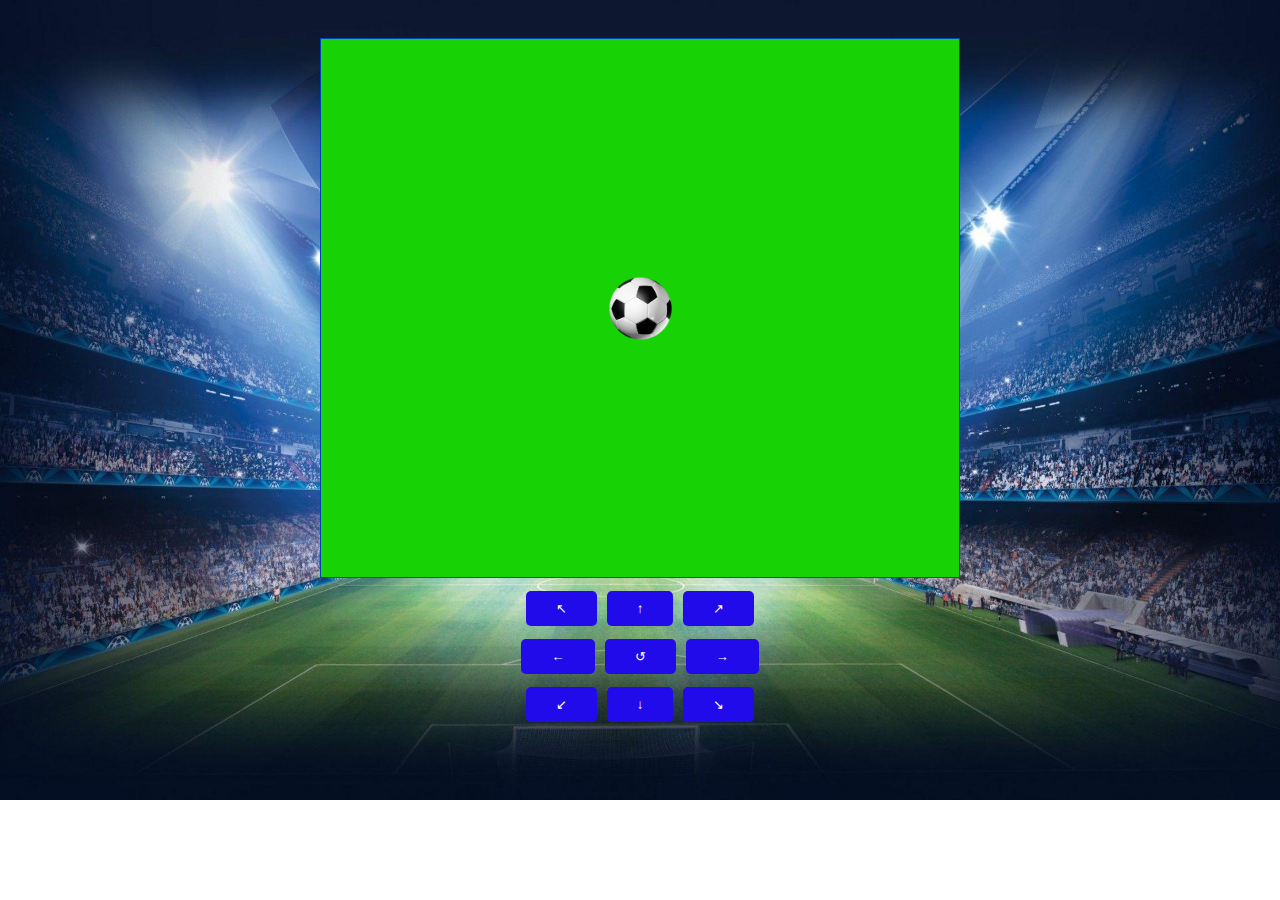
<file: JsBallGame/index.html>
<!DOCTYPE html>
<html lang="en">

<head>
    <meta charset="UTF-8">
    <meta http-equiv="X-UA-Compatible" content="IE=edge">
    <meta name="viewport" content="width=device-width, initial-scale=1.0">
    <title>Js | Code Academy</title>
    <link rel="stylesheet" href="assets/css/main.css">
</head>

<body>
    <div class="container pt-3">
        <div class="square">
            <img id="ball" class="ball-size" src="assets/images/ball.png" alt="">
        </div>
    </div>
    <div class="container pt-1">
        <button id="upleft">↖</button>
        <button id="up">↑</button>
        <button id="upright">↗</button>
    </div>
    <div class="container pt-1">
        <button id="left">←</button>
        <button id="reset">↺</button>
        <button id="right">→</button>
    </div>
    <div class="container pt-1">
        <button id="leftbottom">↙</button>
        <button id="down">↓</button>
        <button id="rightbottom">↘</button>
    </div>
    <script src="assets/js/main.js"></script>
</body>

</html>
</file>
<file: JsBallGame/assets/css/main.css>
* {
    margin: 0;
    padding: 0;
    box-sizing: border-box;
}

body {
    background-image: url(../images/Uefa.jpg);
    background-repeat: no-repeat;
    background-size: 100%;
}

.pt-3 {
    padding-top: 3%;
}

.pt-1 {
    padding-top: 1%;
}

.container {
    display: flex;
    justify-content: center;
    gap: 10px;
}

.flex-column {
    flex-direction: column;
}

.square {
    display: flex;
    align-items: center;
    justify-content: center;
    background-color: rgb(23, 211, 6);
    width: 50%;
    height: 60vh;
    border: 1px solid rgb(0, 71, 179);
}

.ball-size {
    height: 75px;
    width: 75px;
    border-radius: 100px;
    position: relative;
}

button {
    background-color: rgb(33, 11, 235);
    border: none;
    border-radius: 5px;
    color: #ffff;
    padding: 10px 30px;
    cursor: pointer;
    transition: 0.2s;
}

button:hover {
    opacity: 0.8;
}
</file>
